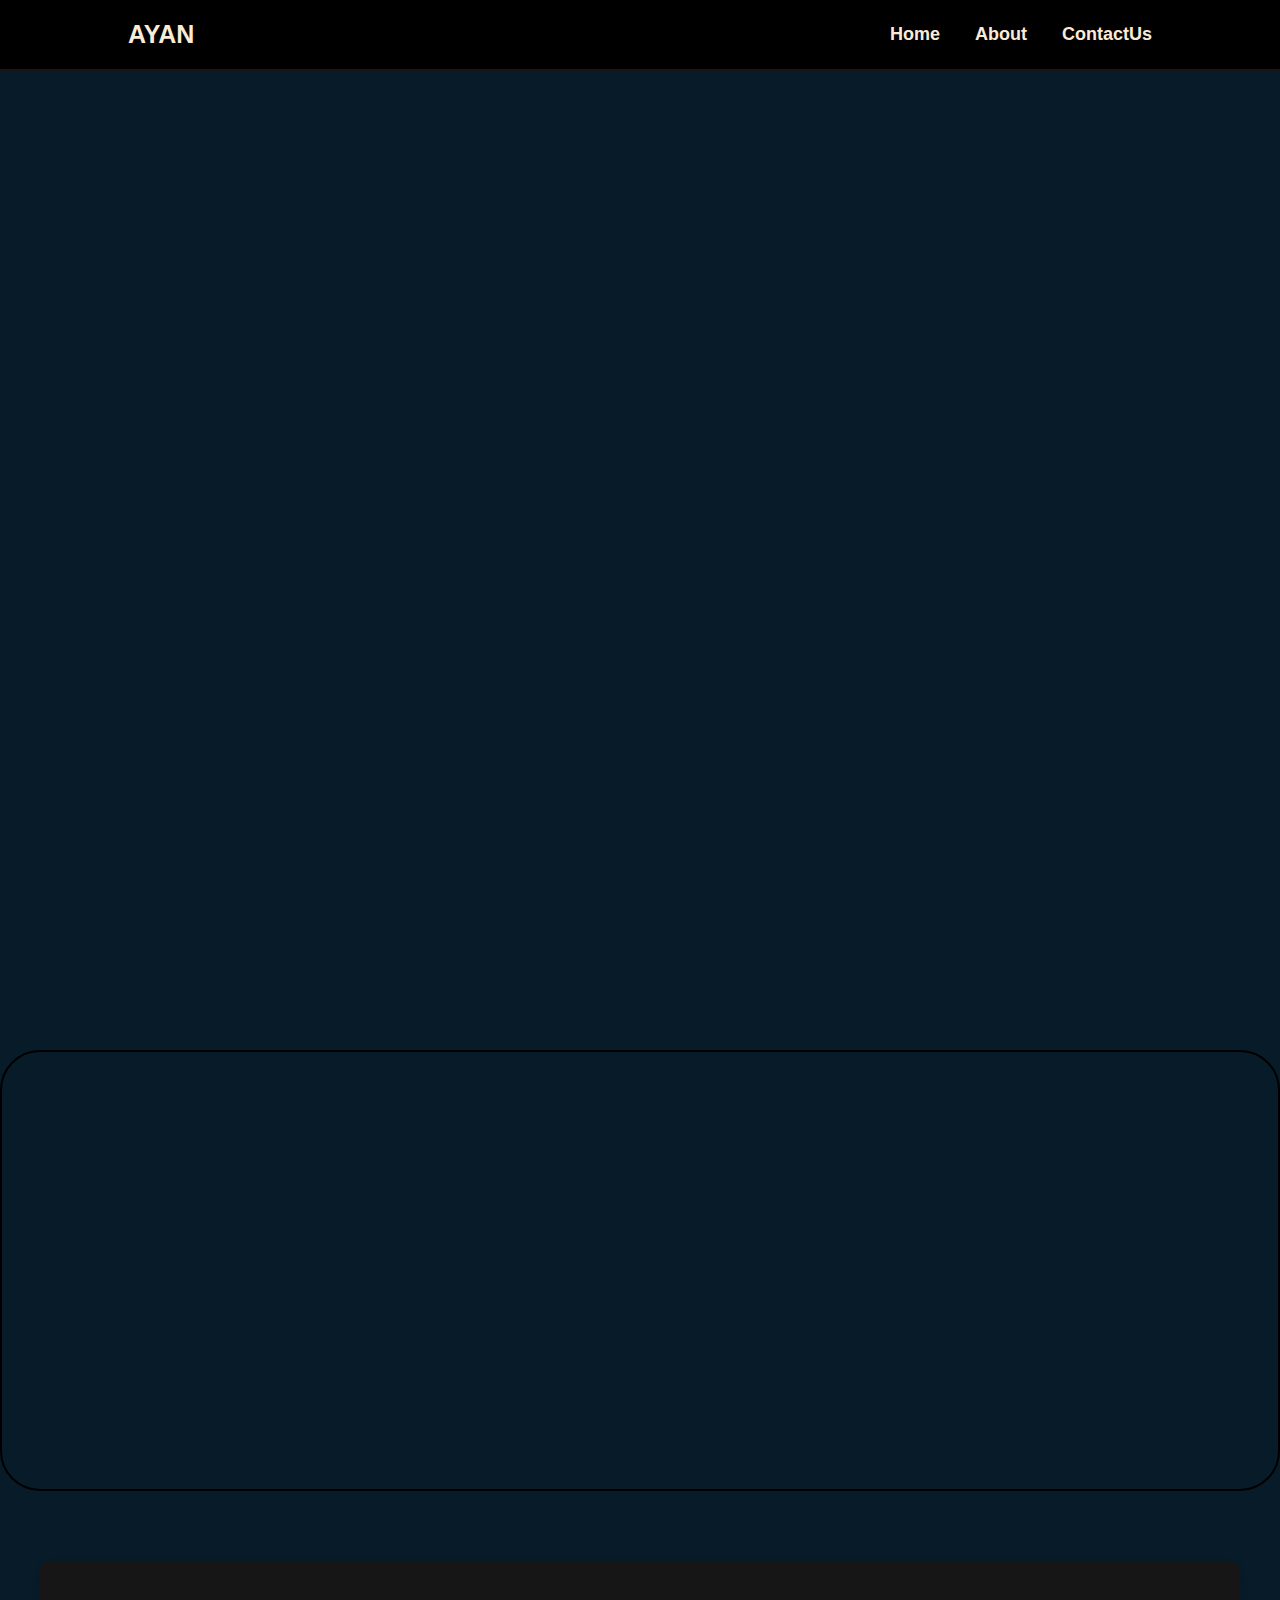
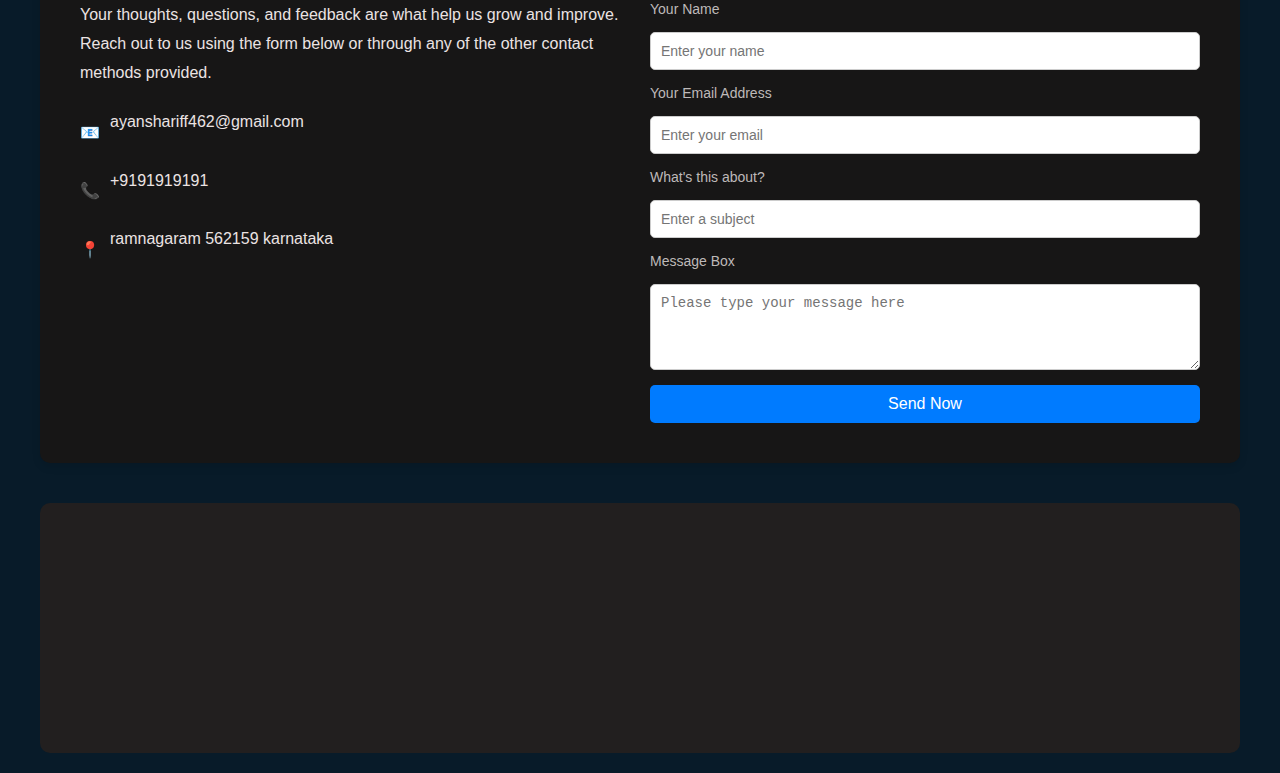
<file: port.html>
<!DOCTYPE html>
<html lang="en">
  <head>
    <meta charset="UTF-8" />
    <meta name="viewport" content="width=device-width, initial-scale=1.0" />
    <title>Responsive Website</title>
    <link rel="stylesheet" href="styles.css" />
  </head>
  <body>
    <header class="header">
      <a href="#" class="logo">AYAN</a>

      <nav class="navbar">
        <a href="#" class="active">Home</a>
        <a href="#about-me">About</a>
        <a href="#contactus">ContactUs</a>
      </nav>

      <!-- Checkbox for dropdwon-->
      <label for="menu-toggle" class="hamburger-menu">☰</label>
      <input type="checkbox" id="menu-toggle" />

      <div class="dropdown">
        <a href="#">Home</a>
        <a href="#about-me">About</a>
        <a href="#contactus">Contact</a>
      </div>
    </header>

    <section class="home">
      <div class="home-cont">
        <h1>I'am Ayan Shariff</h1>
        <h3>Mern Stack And Blockchain developer</h3>
        <p>
          I'm a MERN stack and blockchain developer with a strong foundation in
          building scalable web applications and decentralized solutions.
          Passionate about combining creativity with technology, I focus on
          creating efficient and user-friendly experiences. Constantly learning,
          I'm dedicated to staying at the forefront of emerging tech trends
        </p>
        <div class="btn">
          <a href="#">More Info</a>
          <a href="#">Let's Talk</a>
        </div>
      </div>
    </section>
    <section class="about-section" id="about-me">
      <div class="content-wrapper">
        <h1>About Me</h1>
        <p>
          Hello! I'm a passionate MERN Stack and Blockchain Developer. I
          specialize in creating efficient, scalable, and modern web
          applications using technologies like MongoDB, Express, React, and
          Node.js. Blockchain development is my other expertise, where I focus
          on building decentralized applications and smart contracts to solve
          real-world problems.
        </p>
        <p>
          With a strong foundation in both front-end and back-end development, I
          aim to deliver seamless user experiences. I'm constantly learning new
          technologies to enhance my skills and keep up with the ever-evolving
          tech landscape.
        </p>
        <a href="#" class="portfolio-btn">Portfolio</a>
      </div>
    </section>

    <section id="contactus">
      <div class="sec">
        <div class="contact-container">
          <!-- Left Section -->
          <div class="contact-info">
            <p>
              Your thoughts, questions, and feedback are what help us grow and
              improve. Reach out to us using the form below or through any of
              the other contact methods provided.
            </p>
            <div class="contact-details">
              <div class="contact-item">
                <span>📧</span>
                <p>ayanshariff462@gmail.com</p>
              </div>
              <div class="contact-item">
                <span>📞</span>
                <p>+9191919191</p>
              </div>
              <div class="contact-item">
                <span>📍</span>
                <p>ramnagaram 562159 karnataka</p>
              </div>
            </div>
          </div>

          <!-- Right Section - Form -->
          <div class="contact-form">
            <form>
              <label for="name">Your Name</label>
              <input
                type="text"
                id="name"
                name="name"
                placeholder="Enter your name"
              />

              <label for="email">Your Email Address</label>
              <input
                type="email"
                id="email"
                name="email"
                placeholder="Enter your email"
              />

              <label for="subject">What's this about?</label>
              <input
                type="text"
                id="subject"
                name="subject"
                placeholder="Enter a subject"
              />

              <label for="message">Message Box</label>
              <textarea
                id="message"
                name="message"
                rows="4"
                placeholder="Please type your message here"
              ></textarea>

              <button type="submit">Send Now</button>
            </form>
          </div>
        </div>

        <!-- Map Placeholder -->
        <div class="map-placeholder">
          <div class="map-box">
            <!-- <p>Open in Maps ➔</p> -->
            <iframe
              src="https://www.google.com/maps/embed?pb=!1m18!1m12!1m3!1d31135.880097753892!2d77.26380717703893!3d12.714400618614901!2m3!1f0!2f0!3f0!3m2!1i1024!2i768!4f13.1!3m3!1m2!1s0x3bae4dd83a66e425%3A0xccb8201d46743a0b!2sRamanagara%2C%20Karnataka%20562159!5e0!3m2!1sen!2sin!4v1731476175868!5m2!1sen!2sin"
              width="600"
              height="450"
              style="border: 0"
              allowfullscreen=""
              loading="lazy"
              referrerpolicy="no-referrer-when-downgrade"
            ></iframe>
          </div>
        </div>
      </div>
    </section>
  </body>
</html>
</file>
<file: styles.css>
* {
  margin: 0;
  padding: 0;
  box-sizing: border-box;
}
body {
  color: aliceblue;
  background-color: #081b29;
  font-family: Arial, sans-serif;
}
.header {
  position: fixed;
  top: 0;
  left: 0;
  width: 100%;
  padding: 20px 10%;
  background-color: transparent;
  border-bottom: 2px solid rgb(22, 22, 22);
  background-color: #00abf0;
  display: flex;
  justify-content: space-between;
  align-items: center;
  z-index: 100;
  transition: 0.2s linear;
}
.header:hover {
  background-color: black;
}
.logo {
  font-size: 25px;
  color: antiquewhite;
  text-decoration: none;
  font-weight: 600;
  animation: left 1s ease forwards;
}

.navbar {
  display: flex;
  gap: 35px;
}

.navbar a {
  font-size: 18px;
  color: antiquewhite;
  text-decoration: none;
  font-weight: 600;
  transition: 0.3s;
  animation: left 1s ease forwards;
}

.navbar a:hover {
  color: #032e3f;
}

.home {
  height: 100vh;
  display: flex;
  opacity: 0;
  background-size: cover;
  background-position: center;
  background-repeat: no-repeat;
  align-items: center;
  padding: 0 10%;
  animation: left 1s ease forwards;
}

.home-cont {
  max-width: 600px;
}
.home-cont h1 {
  font-size: 56px;
  font-weight: 600;
}
.home-cont h3 {
  font-size: 36px;
  font-weight: 600;
  color: #0a6096;
}
.home-cont p {
  margin: 20px 0;
}

.home-cont .btn {
  display: flex;
  gap: 20px;
  height: 50px;
}
.btn a {
  display: inline-flex;
  justify-content: center;
  align-items: center;
  width: 150px;
  height: 100%;
  background-color: #0a6096;
  border-radius: 8px;
  text-decoration: none;
  color: black;
  font-weight: 600;
  transition: 0.3s ease;
}
.btn a:hover {
  background-color: #081b29;
  color: aliceblue;
}

/* Keyframes */
@keyframes left {
  0% {
    opacity: 0;
    transform: translateX(-100%);
  }
  100% {
    opacity: 1;
    transform: translateY(0);
  }
}

/* Hamburger Menu S*/
.hamburger-menu {
  display: none;
  font-size: 24px;
  color: antiquewhite;
  cursor: pointer;
}

#menu-toggle {
  display: none;
}

/* Dropdown Menu */
.dropdown {
  display: none;
  flex-direction: column;
  gap: 10px;
  position: absolute;
  top: 60px;
  right: 10%;
  background-color: black;
  padding: 20px;
  border-radius: 8px;
}

.dropdown a {
  color: antiquewhite;
  text-decoration: none;
  font-size: 18px;
  font-weight: 600;
}

.dropdown a:hover {
  color: #00abf0;
}

#menu-toggle:checked + .dropdown {
  display: flex;
}

/* Responsive Styles */
@media (max-width: 768px) {
  .navbar {
    display: none;
  }
  .hamburger-menu {
    display: block;
  }
  .home-cont h1 {
    font-size: 40px;
  }
  .home-cont h3 {
    font-size: 28px;
  }
}

/* about */
.about-section {
  padding: 40px 20px;
  position: relative;
  top: 150px;

  background-color: #081b29;
  color: #333;
  border: 2px solid black;
  margin-bottom: 0px;
  border-radius: 40px;
}

.content-wrapper {
  max-width: 1000px;
  margin: 0 auto;
  opacity: 0;
  animation: fadeInLeft 1s ease-out forwards;
}

h1 {
  font-size: 2em;
  margin-bottom: 20px;
  color: #e9dddd;
}

p {
  margin-bottom: 20px;
  font-size: 1.1em;
  line-height: 1.8;
  color: #efecec;
}

.portfolio-btn {
  display: inline-block;
  padding: 10px 20px;
  color: white;
  background-color: rgb(25, 8, 25);
  text-decoration: none;
  border-radius: 5px;
  transition: background-color 0.3s ease;
}

.portfolio-btn:hover {
  background-color: #555;
}

/* Keyframes for Left Fade-in Animation */
@keyframes fadeInLeft {
  0% {
    opacity: 0;
    transform: translateX(-30px);
  }
  100% {
    opacity: 1;
    transform: translateX(0);
  }
}

/* Responsive Design */
@media (min-width: 768px) {
  h1 {
    font-size: 2.5em;
  }

  p {
    font-size: 1.2em;
  }

  .portfolio-btn {
    padding: 12px 24px;
    font-size: 1.1em;
  }
}

/* cards */
.card-container {
  display: grid;
  grid-template-columns: repeat(auto-fit, minmax(300px, 1fr));
  gap: 20px;
  width: 100%;
  max-width: 100vw;
}
.card {
  background-color: #9d9fa2;
  border-radius: 8px;
  overflow: hidden;
  box-shadow: 0 4px 8px rgba(0, 0, 0, 0.1);
  display: flex;
  flex-direction: column;
  justify-content: space-between;
  transition: transform 0.3s ease, box-shadow 0.3s ease;
  position: relative;
  cursor: pointer;
}
.card:hover {
  transform: scale(1.05);
  box-shadow: 0 8px 16px rgba(0, 0, 0, 0.2);
}
.card-image {
  width: 100%;
  height: 200px;

  transition: opacity 0.3s ease;
  opacity: 0;
  animation: fadeIn 1s forwards 0.2s;
}
.card-image img {
  width: 100%;
  height: 150px;
}
.heading {
  font-size: 32px;
  font-weight: bold;
  color: #333;

  /* margin: 500px 0; */
  margin-top: 100px;
  margin-bottom: 50px;
  text-align: center;
  animation: fadeInDown 1s ease;
  transition: 3s ease-in;
}

/* contact */
.sec {
  display: flex;
  flex-direction: column;
  align-items: center;
  justify-content: center;
  /* background-color: #151313; */
  background-color: #081b29;
  margin-top: 200px;
}

.contact-container {
  display: grid;
  grid-template-columns: 1fr 1fr;
  gap: 20px;
  max-width: 1200px;
  width: 100%;
  padding: 40px;
  background-color: #171616;

  border-radius: 10px;
  box-shadow: 0px 4px 8px rgba(0, 0, 0, 0.1);
  margin: 20px;
}

.contact-info h2 {
  font-size: 24px;
  color: #dcd7d7;
  margin-bottom: 10px;
}

.contact-info p {
  font-size: 16px;
  color: #ebe3e3;
  margin-bottom: 20px;
}

.contact-details {
  display: flex;
  flex-direction: column;
  gap: 10px;
}

.contact-item {
  display: flex;
  align-items: center;
  gap: 10px;
  font-size: 16px;
  color: #555;
}

.contact-form form {
  display: flex;
  flex-direction: column;
  gap: 15px;
}

.contact-form label {
  font-size: 14px;
  color: #beb9b9;
}

.contact-form input,
.contact-form textarea {
  padding: 10px;
  border: 1px solid #ccc;
  border-radius: 5px;
  font-size: 14px;
  color: #333;
  width: 100%;
}

.contact-form button {
  padding: 10px 20px;
  background-color: #007bff;
  color: white;
  border: none;
  border-radius: 5px;
  font-size: 16px;
  cursor: pointer;
}

.contact-form button:hover {
  background-color: #0056b3;
}

.map-placeholder {
  width: 100%;
  max-width: 1200px;
  margin: 20px;
}

.map-box {
  height: 250px;
  background-color: #221f1f;
  display: flex;
  align-items: center;
  justify-content: center;
  font-size: 16px;
  color: #333;
  border-radius: 10px;
}
.map-box iframe {
  height: 250px;
  width: 100%;
}
/* Responsive Design */
@media (max-width: 768px) {
  .contact-container {
    grid-template-columns: 1fr;
  }

  .map-placeholder {
    margin-top: 0;
  }
}
</file>
